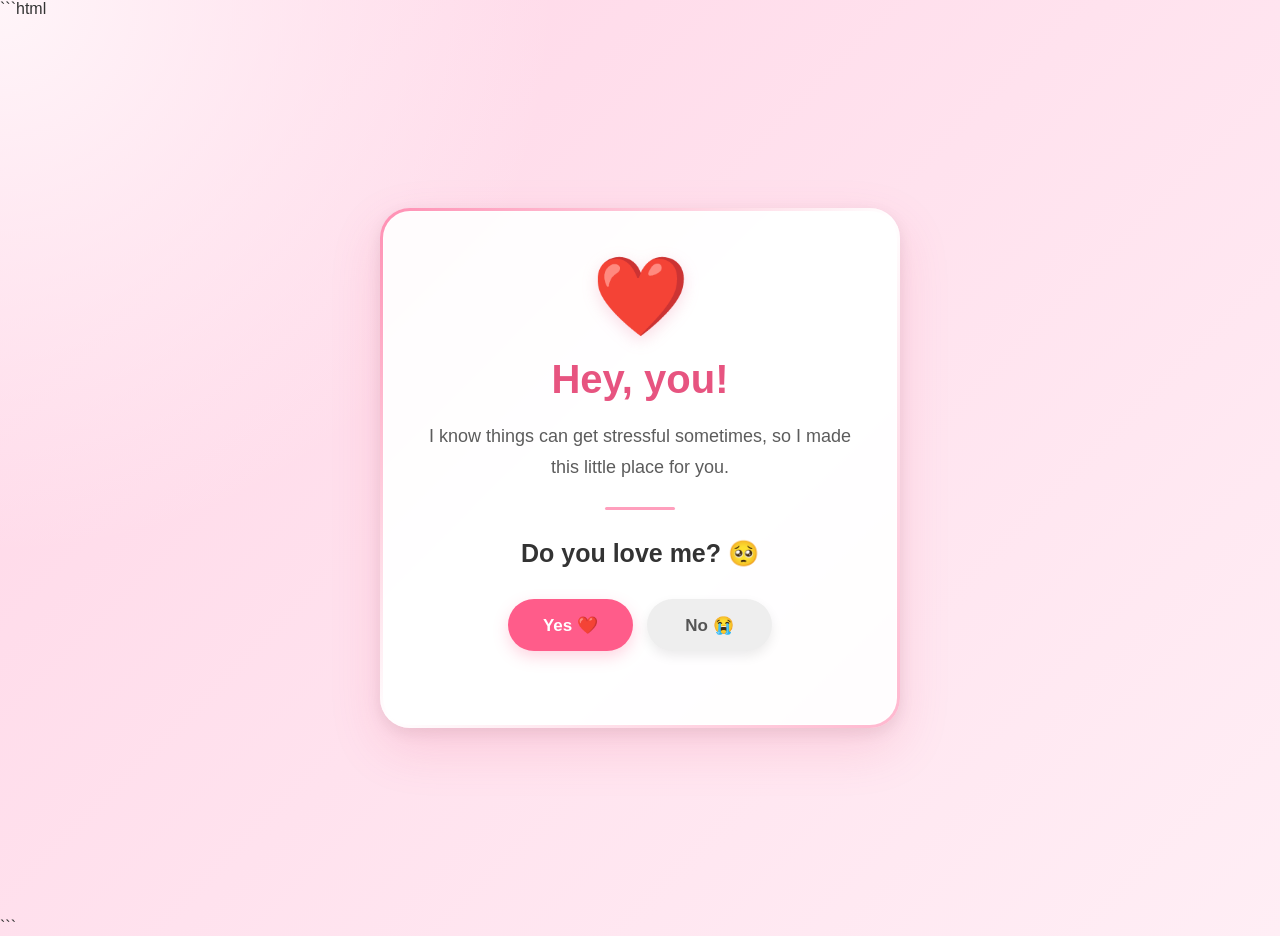
<file: index.html>
```html
<!DOCTYPE html>
<html lang="en">
<head>
    <meta charset="UTF-8">
    <meta name="viewport" content="width=device-width, initial-scale=1.0, viewport-fit=cover">
    <meta name="theme-color" content="#ffd6e7">
    <meta name="description" content="A little place to relax and smile.">

    <title>For You ❤️</title>

    <link rel="stylesheet" href="style.css">
</head>

<body>

    <main class="page">

        <section class="container">

            <div class="outline"></div>

            <div class="content">

                <div class="heart" aria-hidden="true">
                    ❤️
                </div>

                <h1>Hey, you!</h1>

                <p class="message">
                    I know things can get stressful sometimes,
                    so I made this little place for you.
                </p>

                <div class="divider"></div>

                <p class="question">
                    Do you love me? 🥺
                </p>

                <div class="buttons">

                    <button id="yesButton" type="button">
                        Yes ❤️
                    </button>

                    <button id="noButton" type="button">
                        No 😭
                    </button>

                </div>

                <div id="response" aria-live="polite"></div>

            </div>

        </section>

    </main>

    <script src="script.js"></script>

</body>
</html>
```
</file>
<file: style.css>
* {
    box-sizing: border-box;
    margin: 0;
    padding: 0;
}

html {
    min-height: 100%;
    scroll-behavior: smooth;
}

body {
    min-width: 280px;
    min-height: 100vh;
    min-height: 100dvh;

    font-family: Arial, Helvetica, sans-serif;

    background:
        radial-gradient(circle at top left, #fff5f9, transparent 35%),
        linear-gradient(135deg, #ffd6e7, #ffeef5);

    color: #333;

    overflow-x: hidden;
    overflow-y: auto;

    -webkit-font-smoothing: antialiased;
}

/* MAIN PAGE */

.page {
    width: 100%;
    min-height: 100vh;
    min-height: 100dvh;

    display: flex;
    justify-content: center;
    align-items: center;

    padding: 30px 16px;

    position: relative;
}

/* CARD */

.container {
    position: relative;

    width: 100%;
    max-width: 520px;

    padding: 3px;

    border-radius: 30px;

    background: linear-gradient(
        135deg,
        #ff8fb3,
        #ffffff,
        #ffb6ce
    );

    box-shadow:
        0 20px 50px rgba(231, 84, 128, 0.18),
        0 5px 15px rgba(0, 0, 0, 0.08);
}

/* OUTLINE */

.outline {
    position: absolute;

    inset: 0;

    border-radius: 30px;

    pointer-events: none;

    z-index: 3;
}

/* CARD CONTENT */

.content {
    position: relative;

    z-index: 2;

    width: 100%;

    padding: 45px 32px;

    text-align: center;

    background: rgba(255, 255, 255, 0.97);

    border-radius: 27px;

    border: 1px solid rgba(255, 255, 255, 0.9);
}

/* HEART */

.heart {
    display: inline-block;

    font-size: clamp(55px, 14vw, 78px);

    line-height: 1;

    margin-bottom: 20px;

    animation: heartbeat 1.2s ease-in-out infinite;

    filter:
        drop-shadow(0 5px 8px rgba(231, 84, 128, 0.2));
}

/* TITLE */

h1 {
    color: #e75480;

    font-size: clamp(30px, 8vw, 40px);

    line-height: 1.2;

    margin-bottom: 18px;

    font-weight: 700;
}

/* MESSAGE */

.message {
    max-width: 430px;

    margin: 0 auto 25px;

    color: #5c5c5c;

    font-size: clamp(16px, 4.5vw, 18px);

    line-height: 1.7;
}

/* DIVIDER */

.divider {
    width: 70px;
    height: 3px;

    margin: 0 auto 26px;

    border-radius: 10px;

    background: #ff9fbd;
}

/* QUESTION */

.question {
    color: #333;

    font-size: clamp(20px, 5.5vw, 25px);

    line-height: 1.4;

    font-weight: bold;

    margin-bottom: 28px;
}

/* BUTTONS */

.buttons {
    width: 100%;

    display: flex;

    justify-content: center;
    align-items: center;

    gap: 14px;

    flex-wrap: wrap;
}

/* BUTTON */

button {
    min-width: 125px;
    min-height: 52px;

    padding: 13px 25px;

    border: none;

    border-radius: 30px;

    font-family: inherit;

    font-size: 17px;

    font-weight: bold;

    cursor: pointer;

    touch-action: manipulation;

    -webkit-tap-highlight-color: transparent;

    transition:
        transform 0.2s ease,
        box-shadow 0.2s ease,
        background 0.2s ease;
}

/* YES */

#yesButton {
    color: white;

    background: #ff5c8a;

    box-shadow:
        0 6px 15px rgba(255, 92, 138, 0.25);
}

#yesButton:hover {
    background: #f34f7e;

    transform: translateY(-2px) scale(1.04);

    box-shadow:
        0 9px 20px rgba(255, 92, 138, 0.3);
}

/* NO */

#noButton {
    color: #555;

    background: #eeeeee;

    box-shadow:
        0 5px 12px rgba(0, 0, 0, 0.08);
}

#noButton:hover {
    background: #e4e4e4;

    transform: translateY(-2px) scale(1.04);
}

/* TOUCH */

button:active {
    transform: scale(0.95);
}

button:focus-visible {
    outline: 3px solid #e75480;

    outline-offset: 4px;
}

/* RESPONSE */

#response {
    width: 100%;

    margin-top: 28px;

    color: #e75480;

    font-size: clamp(19px, 5vw, 23px);

    line-height: 1.6;

    font-weight: bold;

    overflow-wrap: anywhere;
}

/* PHONE */

@media (max-width: 600px) {

    .page {
        align-items: flex-start;

        padding:
            max(20px, env(safe-area-inset-top))
            12px
            max(30px, env(safe-area-inset-bottom));
    }

    .container {
        max-width: 100%;

        border-radius: 25px;
    }

    .content {
        padding: 35px 20px;

        border-radius: 22px;
    }

    .heart {
        margin-bottom: 16px;
    }

    h1 {
        margin-bottom: 15px;
    }

    .message {
        margin-bottom: 22px;
    }

    .divider {
        margin-bottom: 23px;
    }

    .question {
        margin-bottom: 23px;
    }

    .buttons {
        gap: 10px;
    }

    button {
        flex: 1 1 120px;

        max-width: 180px;
    }
}

/* SMALL PHONES */

@media (max-width: 380px) {

    .page {
        padding-left: 9px;
        padding-right: 9px;
    }

    .content {
        padding: 30px 16px;
    }

    .buttons {
        flex-direction: column;
    }

    button {
        width: 100%;
        max-width: none;
    }
}

/* VERY SMALL PHONES */

@media (max-width: 320px) {

    .content {
        padding: 27px 14px;
    }

    .message {
        font-size: 15px;
    }

    .question {
        font-size: 20px;
    }

    button {
        font-size: 16px;
    }
}

/* LANDSCAPE PHONE */

@media (max-height: 520px) and (orientation: landscape) {

    .page {
        align-items: flex-start;

        padding-top: 20px;
        padding-bottom: 25px;
    }

    .container {
        margin: 0 auto;
    }

    .content {
        padding-top: 30px;
        padding-bottom: 30px;
    }

    .heart {
        font-size: 55px;
        margin-bottom: 12px;
    }
}

/* ACCESSIBILITY */

@media (prefers-reduced-motion: reduce) {

    html {
        scroll-behavior: auto;
    }

    .heart,
    button {
        animation: none;
        transition: none;
    }
}

/* HEART ANIMATION */

@keyframes heartbeat {

    0%,
    100% {
        transform: scale(1);
    }

    50% {
        transform: scale(1.12);
    }
}
</file>
